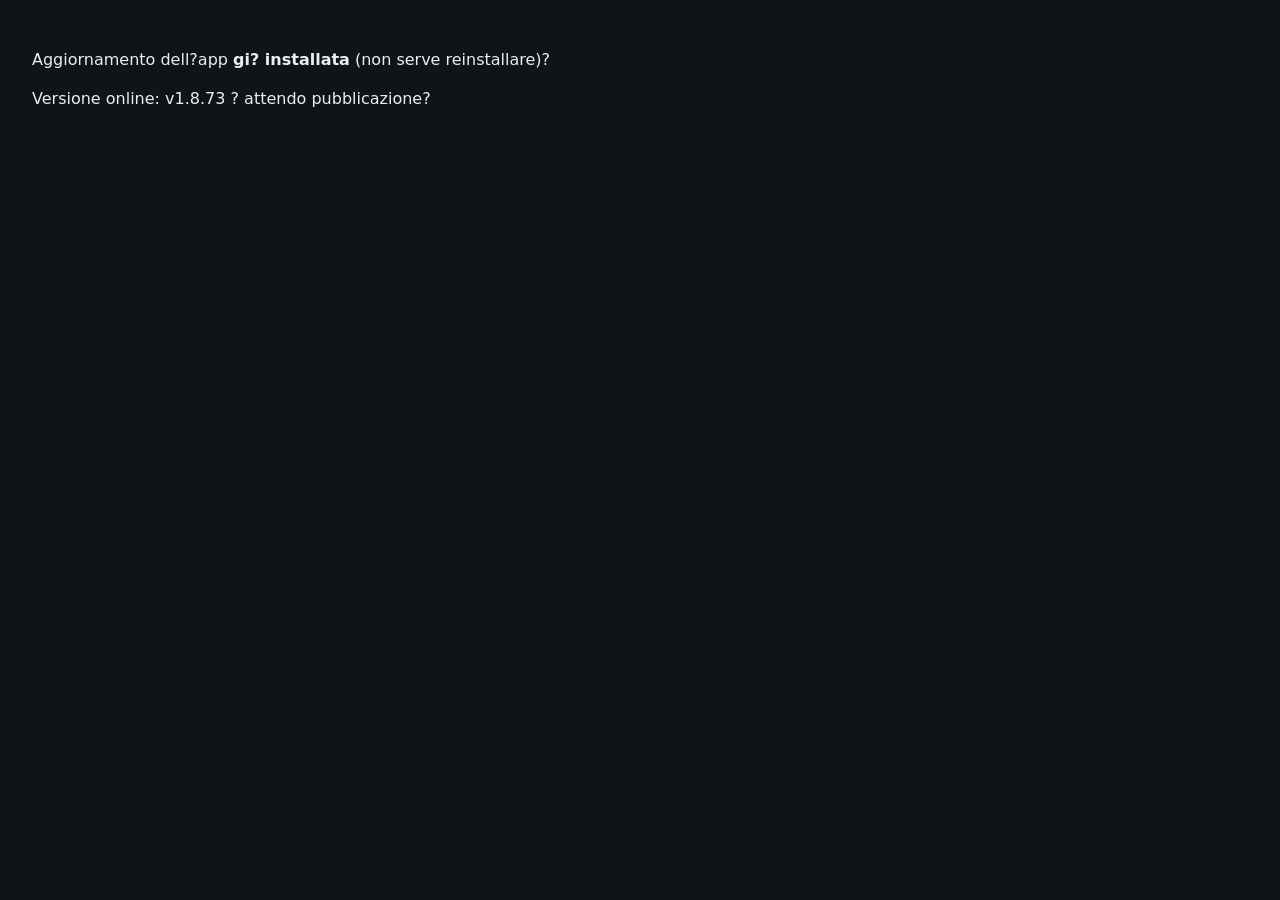
<file: aggiorna.html>
<!DOCTYPE html>
<html lang="it">
<head>
  <meta charset="UTF-8" />
  <meta name="viewport" content="width=device-width, initial-scale=1" />
  <meta name="robots" content="noindex" />
  <meta http-equiv="Cache-Control" content="no-cache, no-store, must-revalidate" />
  <meta http-equiv="Pragma" content="no-cache" />
  <title>Aggiorna Tag Impianto</title>
  <style>
    body { font-family: system-ui, sans-serif; background: #0f1419; color: #e8eef5; padding: 24px; line-height: 1.45; }
    a { color: #22d3a6; font-weight: 700; }
  </style>
</head>
<body>
  <p>Aggiornamento dell?app <strong>gi? installata</strong> (non serve reinstallare)?</p>
  <p id="msg">Pulizia cache?</p>
  <script>
    (async function () {
      var msg = document.getElementById("msg");
      function sleep(ms) { return new Promise(function (r) { setTimeout(r, ms); }); }
      async function readVer() {
        try {
          var r = await fetch("./version.json?_=" + Date.now(), { cache: "no-store" });
          if (r.ok) {
            var j = await r.json();
            if (j && j.version) return String(j.version);
          }
        } catch (e) {}
        try {
          var vr = await fetch("./js/version.js?_=" + Date.now(), { cache: "no-store" });
          var vt = await vr.text();
          var m = /APP_VERSION\s*=\s*"([^"]+)"/.exec(vt);
          if (m) return m[1];
        } catch (e) {}
        return "?";
      }
      try {
        try { localStorage.setItem("ti-force-seed", "1"); } catch (e) {}
        try { localStorage.removeItem("ti-force-images"); } catch (e) {}
        if ("serviceWorker" in navigator) {
          var regs = await navigator.serviceWorker.getRegistrations();
          await Promise.all(regs.map(function (r) { return r.unregister(); }));
        }
        if (window.caches) {
          var keys = await caches.keys();
          await Promise.all(keys.map(function (k) { return caches.delete(k); }));
        }
      } catch (e) {}
      var first = await readVer();
      var target = first;
      msg.textContent = "Versione online: v" + first + " ? attendo pubblicazione?";
      for (var i = 0; i < 24; i++) {
        await sleep(5000);
        target = await readVer();
        msg.textContent = "Versione online: v" + target + " (" + (i + 1) + "/24)?";
        if (target !== "?" && target !== first) break;
        // se gi? nuova rispetto a ci? che avevamo in query, ok
        if (target !== "?" && i >= 1) break;
      }
      msg.textContent = "Ok. Ricarico l?app v" + target + "?";
      setTimeout(function () {
        location.replace("./index.html?_ver=" + encodeURIComponent(target) + "&_ts=" + Date.now());
      }, 300);
    })();
  </script>
</body>
</html>
</file>
